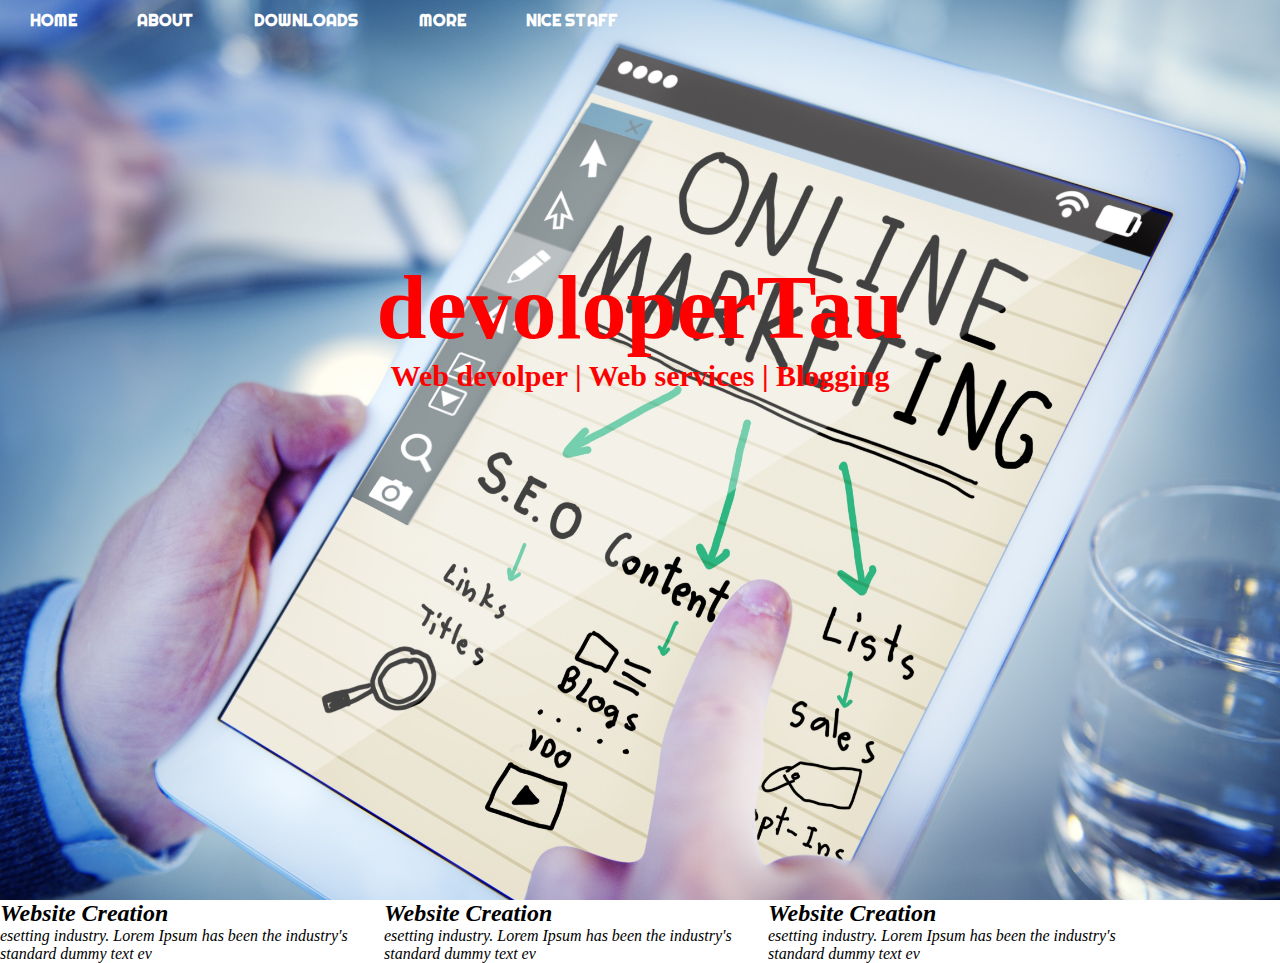
<file: bloggerSite/index.html>
<!DOCTYPE html>
<html lang="en" dir="ltr">
  <head>
    <!--google tag manager-->
    <script>(function(w,d,s,l,i){w[l]=w[l]||[];w[l].push({'gtm.start':
      new Date().getTime(),event:'gtm.js'});var f=d.getElementsByTagName(s)[0],
      j=d.createElement(s),dl=l!='dataLayer'?'&l='+l:'';j.async=true;j.src=
      'https://www.googletagmanager.com/gtm.js?id='+i+dl;f.parentNode.insertBefore(j,f);
      })(window,document,'script','dataLayer','GTM-WWQ4FQ4');
    </script>

    <!--meta tag-->
    <meta charset="utf-8">
    <meta name="author" content="slowestwind">
    <meta name="rating" content="general">
    <meta name="description" content="Create your business Website or Profile page by devolopertau and we will help you to promote your website and page on www and beyond">
    <meta name="viewport" content="width=device-width, initial-scale=1.0, maximum-scale=1.0, user-scalable=no">

    <!--OpenGraph-->
    <meta property="og:title" content="Creat Business Online | Grow your Business Online - devolopertau">
    <meta property="og:description" content="Create your business Website or Profile page by devolopertau and we will help you to promote your website and page on www and beyond">
    <meta property="og:type" content="website">
    <meta property="og:image" content="logo.jpg">
    <meta property="og:site_name" content="devolopertau">
    <meta property="og:url" content="">
    <!--Social Card-->
    <meta name="twitter:card" content="summary">
    <meta name="twitter:site" content="@devolopertau">
    <meta name="twitter:tittle" content="Creat Business Online | Grow your Business Online - devolopertau">
    <meta name="twitter:description" content="Create your business Website or Profile page by devolopertau and we will help you to promote your website and page on www and beyond">
    <meta name="twitter:image" content="">
    <meta name="twitter:url" content="">
    <!--links-->
    <link rel="stylesheet" href="style.css">
    <title>devoloperTau | Web developer | Online Business creator</title>
    <link href="https://fonts.googleapis.com/css?family=Righteous" rel="stylesheet">
    <link rel="stylesheet" href="https://use.fontawesome.com/releases/v5.7.2/css/all.css" integrity="sha384-fnmOCqbTlWIlj8LyTjo7mOUStjsKC4pOpQbqyi7RrhN7udi9RwhKkMHpvLbHG9Sr" crossorigin="anonymous">
  </head>
  <body>
    <!-- navigation  -->
    <header class="navigation">
      <nav class="stroke">
      <ul>
        <li><a href="#">Home</a></li>
        <li><a href="#">About</a></li>
        <li><a href="#">Downloads</a></li>
        <li><a href="#">More</a></li>
        <li><a href="#">Nice staff</a></li>
      </ul>
    </nav>
      </nav>
    </header>


    <!-- showcase -->
    <section class="showcase">
      <div class="showcase-image">
        <div class="content">
          <h2>devoloperTau</h2>
          <p>Web devolper | Web services | Blogging</p>
        </div>
      </div>
    </section>

    <!-- body -->
    <section>
      <div class="div-3">
          <div class="web-creation">
            <i class="fa fa-industry">
              <h2>Website Creation</h2>
              <p>esetting industry. Lorem Ipsum has been the industry's standard dummy text ev</p>
            </i>
          </div>
          <div class="seo">
            <i class="fa fa-industry">
              <h2>Website Creation</h2>
              <p>esetting industry. Lorem Ipsum has been the industry's standard dummy text ev</p>
            </i>
          </div>
          <div class="web-creation">
            <i class="fa fa-industry">
              <h2>Website Creation</h2>
              <p>esetting industry. Lorem Ipsum has been the industry's standard dummy text ev</p>
            </i>
          </div>
      </div>
    </section>


    <!-- footer -->


  </body>
</html>
</file>
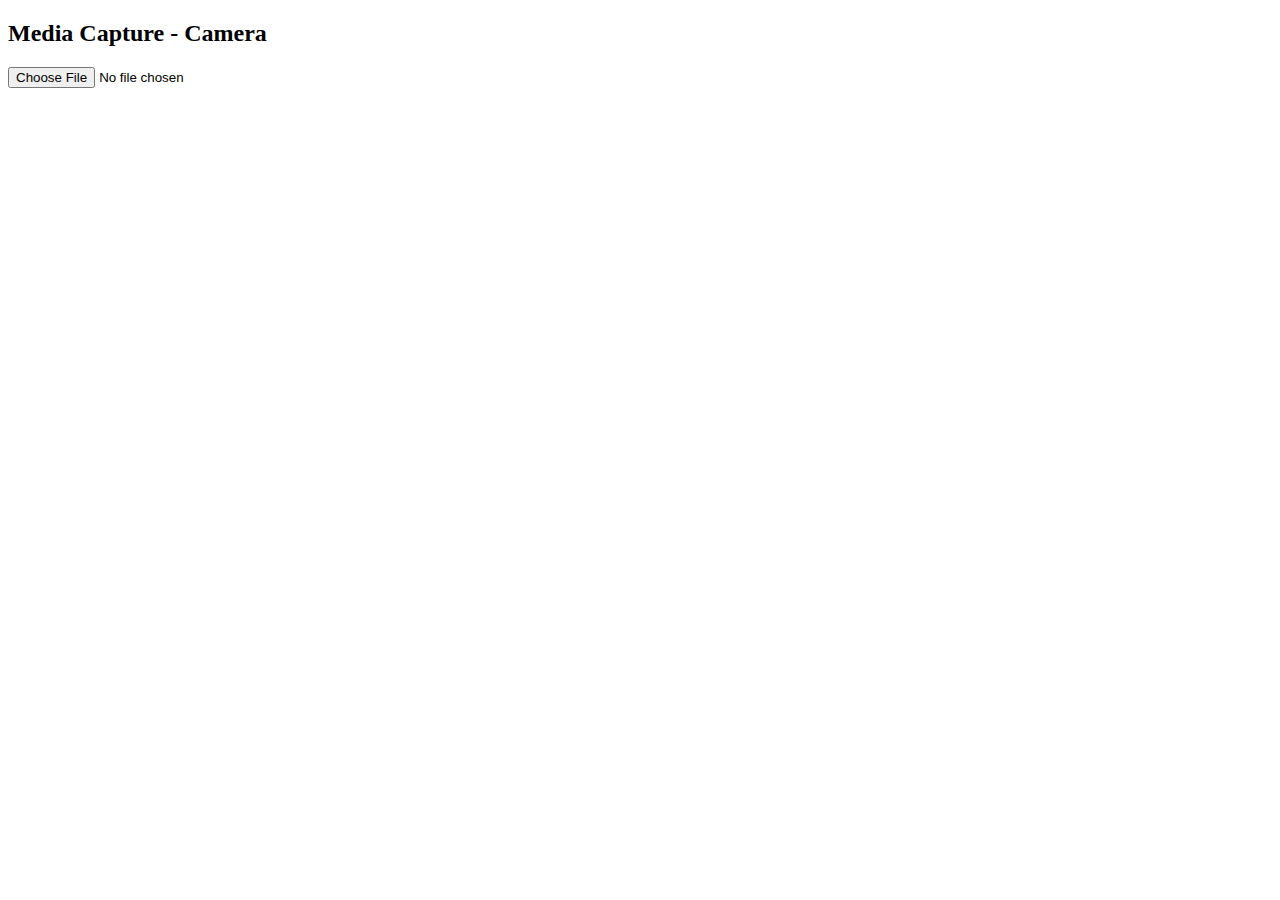
<file: geolocationAPI/index.html>
<!DOCTYPE html>
<html>
<head>
<meta charset="UTF-8" />
<title>15.2 HTML Media Capture</title>
<script>
// Function to handle the HTML media capture of a file
function handleCapture(files) {
// Set the image matching pattern
var imageType = /image.*/;
// We expect only one picture at a time but loop through any files provided
for (var i = 0; i < files.length; i++) {
// Retrieve the file from those passed in
var file = files[i];
// Check if the file is an image type
if (file.type.match(imageType)) {
// Create our new image element
var newImg = document.createElement("img");
newImg.classList.add("obj");
newImg.file = file;
newImg.style.maxHeight = "100px";
newImg.style.maxWidth = "100px";
// Append the new image element to the thumbnails area
var thumbnails = document.getElementById('thumbnails');
preview.appendChild(newImg);
// Load the image element with the contents of the file
var reader = new FileReader();
reader.onload = (function(aImg) {
return function(e) { aImg.src = e.target.result; };
})(newImg);
reader.readAsDataURL(file);
}
}
}
</script>
</head>
<body>
<h2>Media Capture - Camera</h2>
<input type="file" accept="image/*;capture=camera"
capture="camera"
onChange="handleCapture(this.files)"></input>
<div id="thumbnails"></div>
</body>
</html>
</file>
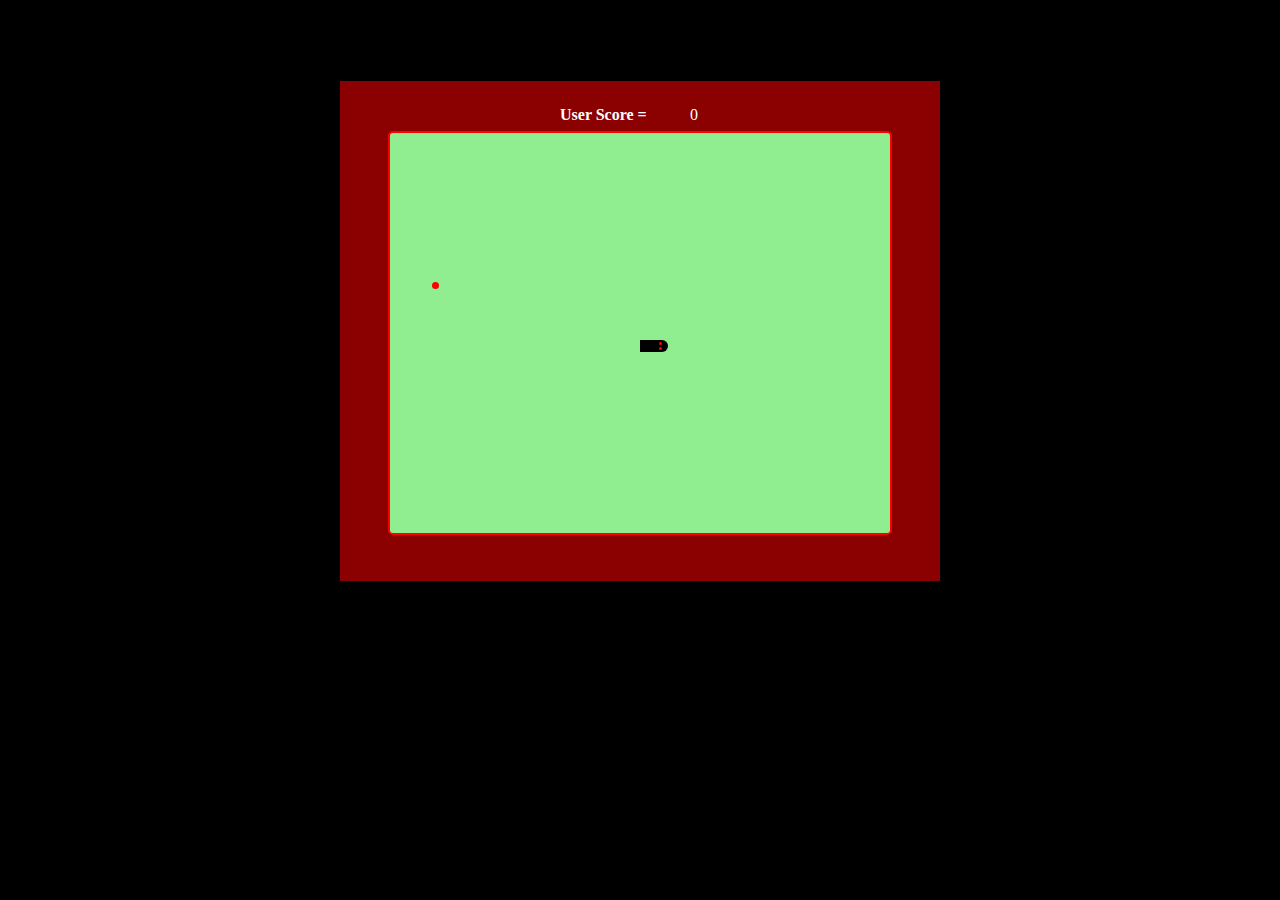
<file: snake_game_javascript/game.html>
<!--

    Author :    

            Himanshu Sharma
            Github - himanshu-sharam2018
            himanshusharma2972@gmail.com
            www.blaregroup.com
    *********************************************
                   Snake Game
    *********************************************

        
    About:
        It is just a simple snake game which we used to play in keypad mobiles.
        use keyboard arrow button to play this game


-->

<html>
<head>
<title>Snake Game</title>
<style>
body{background-color:black}
#gamearea{border:1px solid black;height:500;width:600;margin:80px auto;background-color:darkred;}
#score_container{position:relative;left:220px;top:25px;color:white;}
#playarea{height:400px;width:500px;border:2px solid red;border-radius:5px;margin:30px auto;margin-bottom:0px;background-color:lightgreen;}
#snake_food{background:red;height:7px;width:7px;border-radius:100%;position:relative;display:block;}
#snake{background:black;height:4px;width:20px;border-top-right-radius:10px;border-bottom-right-radius:10px;position:relative;padding:4px;
        top:200px;left:250px;}
#leye,#reye{background:red;height:3px;width:3px;border-radius:100%;}
#leye{margin-left:15px;margin-top:-2px;}
#reye{margin-left:15px;margin-top:2px;}
</style>

<script>
/*Global declaring of variables*/
var score=0;   //represent user score
var posl=250;  //represent snake position from left side  
var posu=200;  //represent snake position from upper side
var i,j;       //represents position of food
var t;         //used to hold the program 
var sleep=10;  //represent for how much time program is being holded

/*  creating food for snake */
function create_food()
{	
    var food=document.getElementById("snake_food");
	
    i=Math.floor(Math.random()*(400-10));
	j=Math.floor(Math.random()*(350-10));
	
    food.style.left=i+"px";
	food.style.top=j+"px";

}

//get user input by keyboard
function getkey(e)
{
		
    /****************************************
            left_arrow key=37
            up_arrow key=38
            right_arrow key=39
            down_arrow key=40
    *****************************************/

        var key=e.which||e.keyCode;  //getting key no.
		switch(key)
		{
			case 37:move(4);break;   //left
			case 38:move(3);break;   // up
			case 39:move(1);break;   //right
			case 40:move(2);break;   //down 
		}
}

/*moving of snake*/
function move(x)
{     
    /*used to speed up the snake */ 
      if(score>10){sleep=6;}
      if(score>20){sleep=4;}  
          
    
    if(x==1){clearInterval(t); t=setInterval(right,sleep);}
    if(x==2){clearInterval(t); t=setInterval(down,sleep); }
    if(x==3){clearInterval(t); t=setInterval(up,sleep);}
    if(x==4){clearInterval(t); t=setInterval(left,sleep);}
	if(x==5){clearInterval(t);}
      
}

/*moves snake to right side*/
function right()
{   var lefteye=document.getElementById("leye");
    var righteye=document.getElementById("reye");
    var snk=document.getElementById("snake");
    
    posl+=1;    
         
        if(posl>=472)
            {alert("Game Over"+"\nTotal Score="+score);clearInterval(t);restart();}
       else{    
                snk.style.left=posl+"px";
                snk.style.height="4px";            
                snk.style.width="20px";
                snk.style.borderBottomLeftRadius="0px";
                snk.style.borderBottomRightRadius="10px";
                snk.style.borderTopLeftRadius="0px";
                snk.style.borderTopRightRadius="10px";
                lefteye.style.marginLeft="15px";
                righteye.style.marginLeft="15px";
                righteye.style.marginTop="2px";
                lefteye.style.marginTop="-2px";
                
                bite(posl+15,posu+4);   //check eating of food
            }
}

/*moves snake to left side*/
function left()
{   var lefteye=document.getElementById("leye");
    var righteye=document.getElementById("reye");
    var snk=document.getElementById("snake");

    posl-=1;   
    if(posl<1){alert("Game Over"+"\nTotal Score="+score);clearInterval(t);restart();}
    else{   
            snk.style.left=posl+"px";
            snk.style.height="4px";            
            snk.style.width="20px";
            snk.style.borderBottomLeftRadius="10px";
            snk.style.borderBottomRightRadius="0px";
            snk.style.borderTopLeftRadius="10px";
            snk.style.borderTopRightRadius="0px";
            lefteye.style.marginLeft="5px";
            righteye.style.marginLeft="5px";
            righteye.style.marginTop="2px";
            lefteye.style.marginTop="-2px";
            
            bite(posl,posu+4);    //check eating of food 
        }

}

/*moves snake to up side*/
function up()
{   var lefteye=document.getElementById("leye");
    var righteye=document.getElementById("reye");
    var snk=document.getElementById("snake");

    posu-=1;
    if(posu<=-10){alert("Game Over"+"\nTotal Score="+score);clearInterval(t);restart();}
    else{
            snk.style.top=posu+"px";
            snk.style.height="20px";            
            snk.style.width="4px";
            snk.style.borderBottomLeftRadius="0px";
            snk.style.borderBottomRightRadius="0px";
            snk.style.borderTopRightRadius="10px";
            snk.style.borderTopLeftRadius="10px";
            lefteye.style.marginLeft="-1px";
            righteye.style.marginLeft="3px";
            righteye.style.marginTop="-3px";
            lefteye.style.marginTop="5px";
            
            bite(posl+2,posu);  //check eating of food
        }

}

/*moves snake to down side*/
function down()
{   var lefteye=document.getElementById("leye");
    var righteye=document.getElementById("reye");
    var snk=document.getElementById("snake");

    posu+=1;
    if(posu>=365){alert("Game Over"+"\nTotal Score="+score);clearInterval(t);restart();}
    else{
            snk.style.top=posu+"px";
            snk.style.height="20px";            
            snk.style.width="4px";
            snk.style.borderBottomLeftRadius="10px";
            snk.style.borderBottomRightRadius="10px";
            snk.style.borderTopLeftRadius="0px";
            snk.style.borderTopRightRadius="0px";
            lefteye.style.marginLeft="-1px";
            righteye.style.marginLeft="3px";
            righteye.style.marginTop="-3px";
            lefteye.style.marginTop="15px";
            
            bite(posl+2,posu+15);   //check eating of food
        }


}

/*   this function checks the eating of food by snake
    It takes the position of snake as argument
*/
function bite(left,top)
{  
    for(k=0;k<=7;k++)
    {
        if((i==left-k || i==left+k) && (j==top-k|| j==top+k))
        {
            score++;    //incrementing score by 1
            document.getElementById("score_Value").innerHTML=score;  

            create_food();     //create another food 
        }
    }

}

/*this function restart the game*/
function restart()
{
    posl=250;
    posu=200;
    score=0;
    var lefteye=document.getElementById("leye");
    var righteye=document.getElementById("reye");
    document.getElementById("score_Value").innerHTML=score;
    var snk=document.getElementById("snake");
        snk.style.left=posl+"px";
        snk.style.top=posu+"px";
        snk.style.height="4px";            
        snk.style.width="20px";
        snk.style.borderBottomLeftRadius="0px";
        snk.style.borderBottomRightRadius="10px";
        snk.style.borderTopLeftRadius="0px";
        snk.style.borderTopRightRadius="10px";
        lefteye.style.marginLeft="15px";
        righteye.style.marginLeft="15px";
        righteye.style.marginTop="2px";
        lefteye.style.marginTop="-2px";
    create_food();
}

</script>
</head>
<body onkeydown="getkey(event)" onload="create_food()">

<div id="gamearea">
    
    <div id="score_container">
        <div id="score_Label"><b>User Score = </b></div>
        <div id="score_Value" style="height:20px;width:100px;margin-top:-18px;margin-left:130px">0</div>
    </div>

    <div id="playarea">
        <div id="snake_food"></div>
       
        <div id="snake">
            <div id="leye"></div>
            <div id="reye"></div>
        </div>

    </div>

</div>


</body>
</html>
</file>
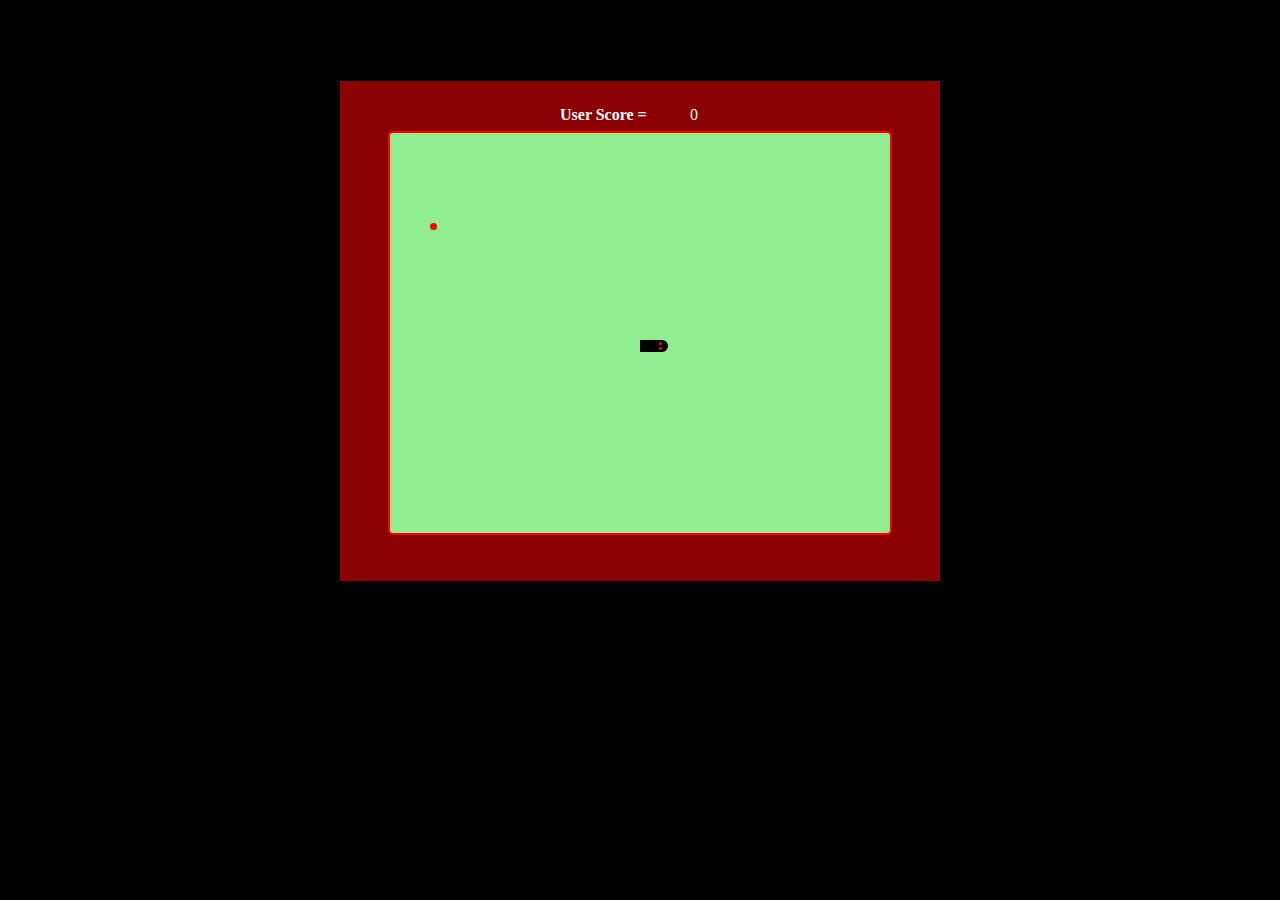
<file: snake_game_javascript/snake_game.html>
<!--

    Author :    

            Himanshu Sharma
            Github - himanshu-sharam2018
            himanshusharma2972@gmail.com
            www.blaregroup.com
    *********************************************
                   Snake Game
    *********************************************

        
    About:
        It is just a simple snake game which we used to play in keypad mobiles.
        use keyboard arrow button to play this game


-->

<html>
<head>
<title>Snake Game</title>

<!--Styling of page-->
<style>
body{background-color:black}

#gamearea{border:1px solid black;height:500;width:600;margin:80px auto;background-color:darkred;}

#score_container{position:relative;left:220px;top:25px;color:white;}

#score_Value{height:20px;width:100px;margin-top:-18px;margin-left:130px;}

#playarea{height:400px;width:500px;border:2px solid red;border-radius:5px;margin:30px auto;margin-bottom:0px;background-color:lightgreen;}

#snake_food{background:red;height:7px;width:7px;border-radius:100%;position:relative;display:block;}

#snake{background:black;height:4px;width:20px;border-top-right-radius:10px;border-bottom-right-radius:10px;position:relative;padding:4px;
        top:200px;left:250px;}

#leye,#reye{background:red;height:3px;width:3px;border-radius:100%;}

#leye{margin-left:15px;margin-top:-2px;}

#reye{margin-left:15px;margin-top:2px;}
</style>

<script>
/*Global declaring of variables*/
var score=0;   //represent user score
var posl=250;  //represent snake position from left side  
var posu=200;  //represent snake position from upper side
var i,j;       //represents position of food
var t;         //used to hold the program 
var sleep=10;  //represent for how much time program is being holded

/*  creating food for snake */
function create_food()
{	
    var food=document.getElementById("snake_food");
	
    /* Calculating Position*/
    i=Math.floor(Math.random()*(400-10));
	j=Math.floor(Math.random()*(350-10));
	
    /* display food */
    food.style.left=i+"px";
	food.style.top=j+"px";

}

//get user input by keyboard
function getkey(e)
{
		
    /****************************************
            left_arrow key=37
            up_arrow key=38
            right_arrow key=39
            down_arrow key=40
    *****************************************/

        var key=e.which||e.keyCode;  //getting key no.
		switch(key)
		{
			case 37:move(4);break;   //left
			case 38:move(3);break;   // up
			case 39:move(1);break;   //right
			case 40:move(2);break;   //down 
		}
}

/*moving of snake*/
function move(x)
{     
    /*used to speed up the snake */ 
      if(score>10){sleep=6;}
      if(score>20){sleep=4;}  
          
    
    if(x==1){clearInterval(t); t=setInterval(right,sleep);}   //moving right
    if(x==2){clearInterval(t); t=setInterval(down,sleep); }   //moving down
    if(x==3){clearInterval(t); t=setInterval(up,sleep);}      //moving up
    if(x==4){clearInterval(t); t=setInterval(left,sleep);}    //moving left
	if(x==5){clearInterval(t);}                               //stop snake 
      
}

/*moves snake to right side*/
function right()
{   var lefteye=document.getElementById("leye");
    var righteye=document.getElementById("reye");
    var snk=document.getElementById("snake");
    
    posl+=1;    
         
        if(posl>=472)
            {alert("Game Over"+"\nTotal Score="+score);clearInterval(t);restart();}
       else{    
                snk.style.left=posl+"px";
                snk.style.height="4px";            
                snk.style.width="20px";
                snk.style.borderBottomLeftRadius="0px";
                snk.style.borderBottomRightRadius="10px";
                snk.style.borderTopLeftRadius="0px";
                snk.style.borderTopRightRadius="10px";
                lefteye.style.marginLeft="15px";
                righteye.style.marginLeft="15px";
                righteye.style.marginTop="2px";
                lefteye.style.marginTop="-2px";
                
                bite(posl+15,posu+4);   //check eating of food
            }
}

/*moves snake to left side*/
function left()
{   var lefteye=document.getElementById("leye");
    var righteye=document.getElementById("reye");
    var snk=document.getElementById("snake");

    posl-=1;   
    if(posl<1){alert("Game Over"+"\nTotal Score="+score);clearInterval(t);restart();}
    else{   
            snk.style.left=posl+"px";
            snk.style.height="4px";            
            snk.style.width="20px";
            snk.style.borderBottomLeftRadius="10px";
            snk.style.borderBottomRightRadius="0px";
            snk.style.borderTopLeftRadius="10px";
            snk.style.borderTopRightRadius="0px";
            lefteye.style.marginLeft="5px";
            righteye.style.marginLeft="5px";
            righteye.style.marginTop="2px";
            lefteye.style.marginTop="-2px";
            
            bite(posl,posu+4);    //check eating of food 
        }

}

/*moves snake to up side*/
function up()
{   var lefteye=document.getElementById("leye");
    var righteye=document.getElementById("reye");
    var snk=document.getElementById("snake");

    posu-=1;
    if(posu<=-10){alert("Game Over"+"\nTotal Score="+score);clearInterval(t);restart();}
    else{
            snk.style.top=posu+"px";
            snk.style.height="20px";            
            snk.style.width="4px";
            snk.style.borderBottomLeftRadius="0px";
            snk.style.borderBottomRightRadius="0px";
            snk.style.borderTopRightRadius="10px";
            snk.style.borderTopLeftRadius="10px";
            lefteye.style.marginLeft="-1px";
            righteye.style.marginLeft="3px";
            righteye.style.marginTop="-3px";
            lefteye.style.marginTop="5px";
            
            bite(posl+2,posu);  //check eating of food
        }

}

/*moves snake to down side*/
function down()
{   var lefteye=document.getElementById("leye");
    var righteye=document.getElementById("reye");
    var snk=document.getElementById("snake");

    posu+=1;
    if(posu>=365){alert("Game Over"+"\nTotal Score="+score);clearInterval(t);restart();}
    else{
            snk.style.top=posu+"px";
            snk.style.height="20px";            
            snk.style.width="4px";
            snk.style.borderBottomLeftRadius="10px";
            snk.style.borderBottomRightRadius="10px";
            snk.style.borderTopLeftRadius="0px";
            snk.style.borderTopRightRadius="0px";
            lefteye.style.marginLeft="-1px";
            righteye.style.marginLeft="3px";
            righteye.style.marginTop="-3px";
            lefteye.style.marginTop="15px";
            
            bite(posl+2,posu+15);   //check eating of food
        }


}

/*   this function checks the eating of food by snake
    It takes the position of snake as argument
*/
function bite(left,top)
{  
    for(k=0;k<=7;k++)
    {
        if((i==left-k || i==left+k) && (j==top-k|| j==top+k))
        {
            score++;    //incrementing score by 1
            document.getElementById("score_Value").innerHTML=score;  

            create_food();     //create another food 
        }
    }

}

/*this function restart the game*/
function restart()
{
    posl=250;
    posu=200;
    score=0;
    var lefteye=document.getElementById("leye");
    var righteye=document.getElementById("reye");
    document.getElementById("score_Value").innerHTML=score;
    var snk=document.getElementById("snake");
        snk.style.left=posl+"px";
        snk.style.top=posu+"px";
        snk.style.height="4px";            
        snk.style.width="20px";
        snk.style.borderBottomLeftRadius="0px";
        snk.style.borderBottomRightRadius="10px";
        snk.style.borderTopLeftRadius="0px";
        snk.style.borderTopRightRadius="10px";
        lefteye.style.marginLeft="15px";
        righteye.style.marginLeft="15px";
        righteye.style.marginTop="2px";
        lefteye.style.marginTop="-2px";
    create_food();
}

</script>
</head>
<body onkeydown="getkey(event)" onload="create_food()">

<!--Creating area for game -->
<div id="gamearea">
    
    <!--represent user score -->
    <div id="score_container">
        <div id="score_Label"><b>User Score = </b></div>
        <div id="score_Value">0</div>
    </div>

    <!-- creating are where snake move -->
    <div id="playarea">
        <!-- representing snake food -->
        <div id="snake_food"></div>
       
       <!-- representing snake -->
        <div id="snake">
            <div id="leye"></div>    <!-- representing left eye of snake -->
            <div id="reye"></div>    <!-- representing right eye of snake -->
        </div>

    </div>

</div>

</body>

</html>
</file>
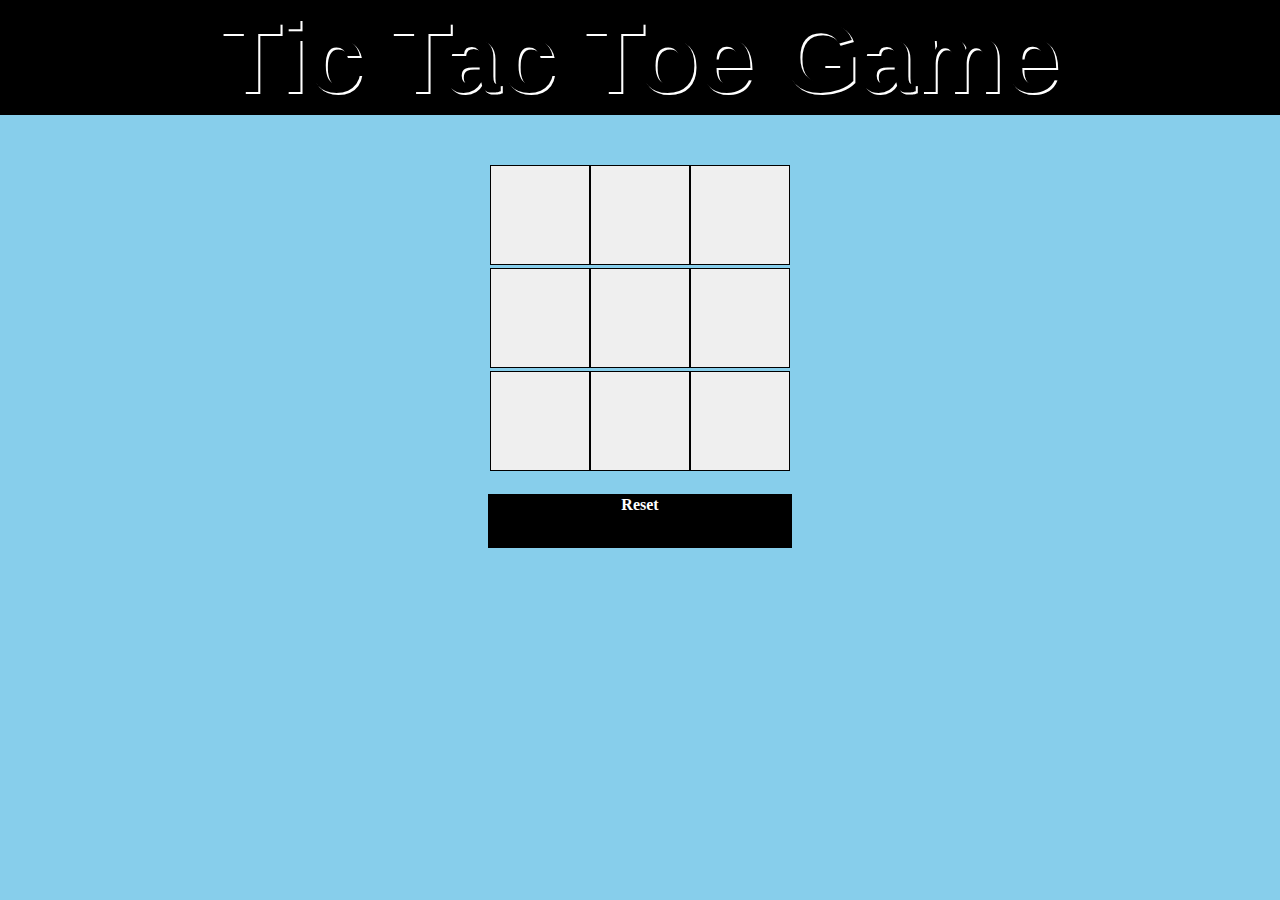
<file: tic_tac_toe_javascript/tic-toe-game.html>
<!-- to tell browser what type of doc is it-->
<!DOCTYPE html>
<html lang="eng">

	<!--This is head section of the document. -->
	<head>
		<!--Title of the document. -->
		<title>Tic Tac Toe Game</title>
		<!--Meta Data -->
		<meta charset="utf-8">
		<meta name="author" content="Stunning Work" >
		<meta name="discription" content="Tic Toe Game">
		<link rel="stylesheet" href="style.css">
	</head>

	<!--Body section of the document -->
	<body>

		<!--Header section of the Body section -->
		<header>
					<h1>Tic Tac Toe Game</h1>
		</header>

		<center>
		<!--Main division part-->
		<div class="board">
			<!--hor-btn section  -->
			<div class="hor-btn">
				<!--buttons of the game-->
				<button class="push" value="1">
				<button class="push" value="2">
				<button class="push" value="3">
			</div>
			<!--second hor-btn section -->
			<div class="hor-btn">
				<!--buttons of the game-->
				<button class="push" value="4">
				<button class="push" value="5">
				<button class="push" value="6">
			</div>
			<!--third hor-btn section-->
			<div class="hor-btn">
				<!--buttons of the game-->
				<button class="push" value="7">
				<button class="push" value="8">
				<button class="push" value="9">
			</div>
			<!--this divison used for the reset game status-->
			<div id="reset">Reset</div>
		</div>

		<!--At last declare of the Script documents -->
		</center>
		<script src="jquery-3.3.1.min.js"></script>
		<script src="ticTok.js"></script>
	</body>
<!--End of the Html document -->
</html>
</file>
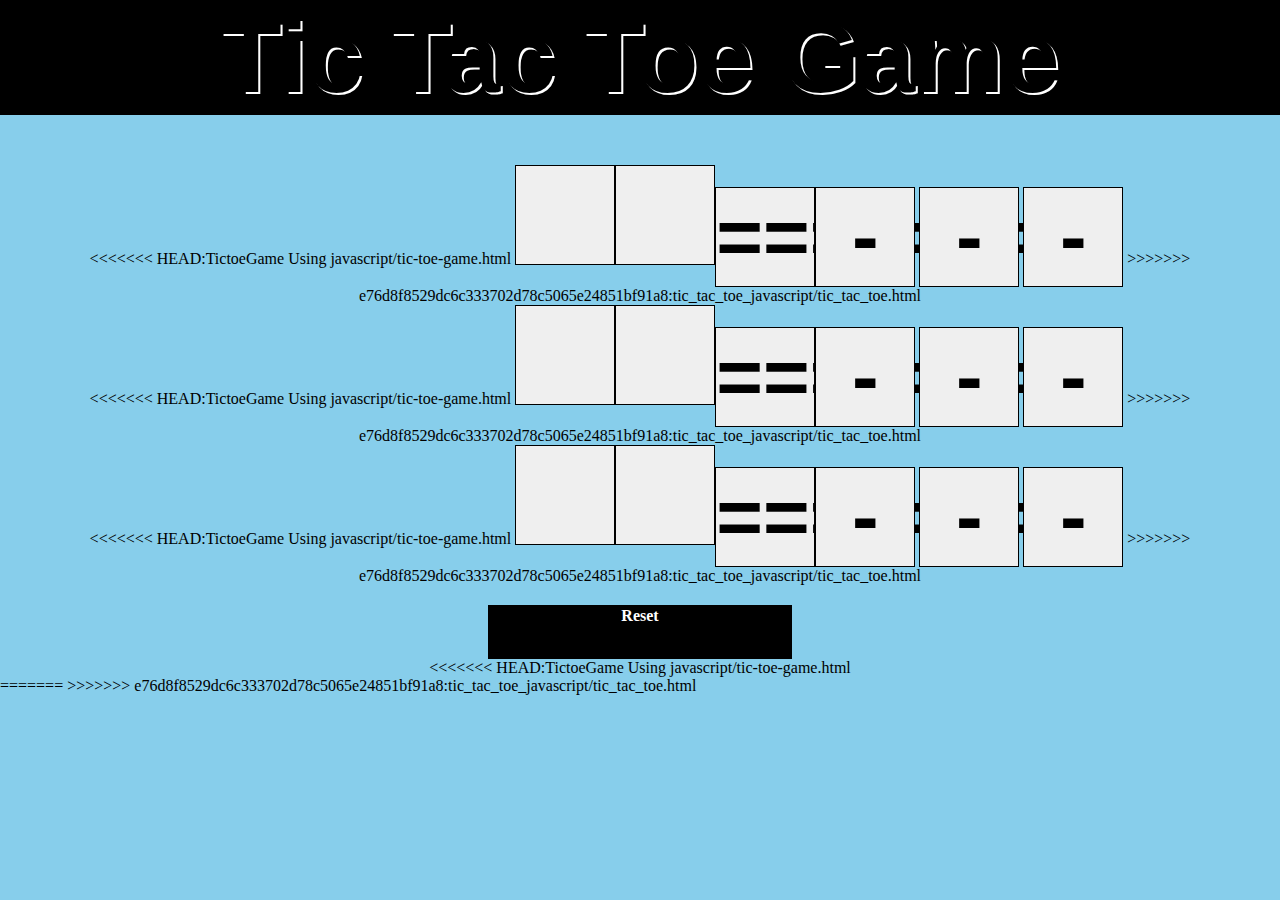
<file: tic_tac_toe_javascript/tic_tac_toe.html>
<!-- to tell browser what type of doc is it-->
<!DOCTYPE html>
<html lang="eng">

	<!--This is head section of the document. -->
	<head>
		<!--Title of the document. -->
		<title>Tic Tac Toe Game</title>
		<!--Meta Data -->
		<meta charset="utf-8">
		<meta name="author" content="Stunning Work" >
		<meta name="discription" content="Tic Toe Game">
		<link rel="stylesheet" href="style.css">
	</head>

	<!--Body section of the document -->
	<body>

		<!--Header section of the Body section -->
		<header>
					<h1>Tic Tac Toe Game</h1>
		</header>

		<center>
		<!--Main division part-->
		<div class="board">
			<!--hor-btn section  -->
			<div class="hor-btn">
<<<<<<< HEAD:TictoeGame Using javascript/tic-toe-game.html
				<!--buttons of the game-->
				<button class="push" value="1">
				<button class="push" value="2">
				<button class="push" value="3">
=======
				<button id="push">-</button>
				<button id="push">-</button>
				<button id="push">-</button>
>>>>>>> e76d8f8529dc6c333702d78c5065e24851bf91a8:tic_tac_toe_javascript/tic_tac_toe.html
			</div>
			<!--second hor-btn section -->
			<div class="hor-btn">
<<<<<<< HEAD:TictoeGame Using javascript/tic-toe-game.html
				<!--buttons of the game-->
				<button class="push" value="4">
				<button class="push" value="5">
				<button class="push" value="6">
=======
				<button id="push">-</button>
				<button id="push">-</button>
				<button id="push">-</button>
>>>>>>> e76d8f8529dc6c333702d78c5065e24851bf91a8:tic_tac_toe_javascript/tic_tac_toe.html
			</div>
			<!--third hor-btn section-->
			<div class="hor-btn">
<<<<<<< HEAD:TictoeGame Using javascript/tic-toe-game.html
				<!--buttons of the game-->
				<button class="push" value="7">
				<button class="push" value="8">
				<button class="push" value="9">
=======
				<button id="push">-</button>
				<button id="push">-</button>
				<button id="push">-</button>
>>>>>>> e76d8f8529dc6c333702d78c5065e24851bf91a8:tic_tac_toe_javascript/tic_tac_toe.html
			</div>
			<!--this divison used for the reset game status-->
			<div id="reset">Reset</div>
		</div>
<<<<<<< HEAD:TictoeGame Using javascript/tic-toe-game.html

		<!--At last declare of the Script documents -->
		</center>
		<script src="jquery-3.3.1.min.js"></script>
=======
		<script src="jquery-3.3.1.min.js"></script>	
>>>>>>> e76d8f8529dc6c333702d78c5065e24851bf91a8:tic_tac_toe_javascript/tic_tac_toe.html
		<script src="ticTok.js"></script>
	</body>
<!--End of the Html document -->
</html>
</file>
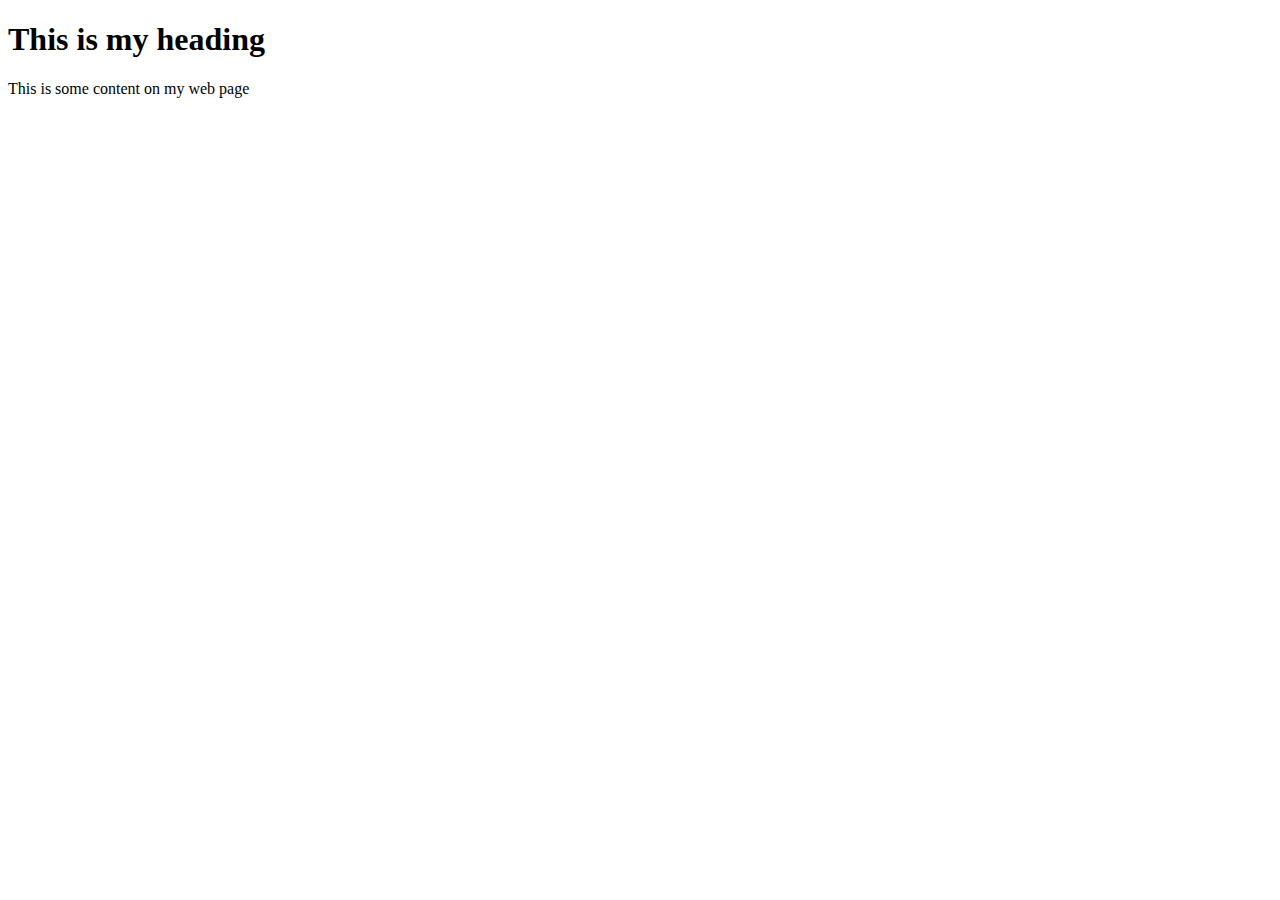
<file: TictoeGame Using javascript/test.html>
<!DOCTYPE html>
<html>
<head>
<title>Testing jQuery</title>
<script src="jquery-3.3.1.min.js"></script>
</head>
<body>
<h1>This is my heading</h1>
<p>This is some content on my web page</p>
<script>
var data = $("p").text();
alert(data);
</script>
</body>
</html>
</file>
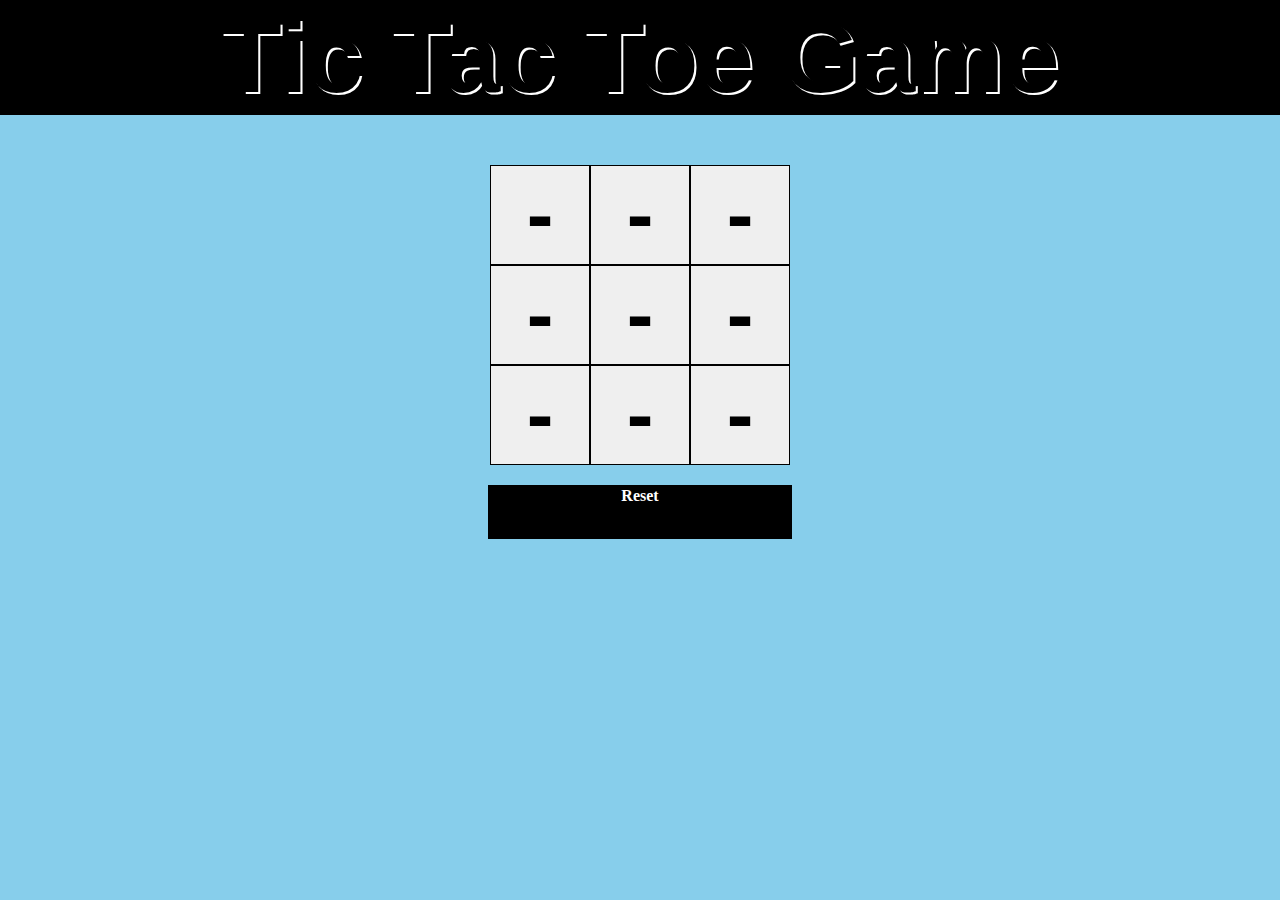
<file: TictoeGame Using javascript/tic-toe-game.html>
<!-- to tell browser what type of doc is it-->
<!DOCTYPE html>
<html lang="eng">

	<!--This is head section of the document. -->
	<head>
		<!--Title of the document. -->
		<title>Tic Tac Toe Game</title>
		<!--Meta Data -->
		<meta charset="utf-8">
		<meta name="author" content="Stunning Work" >
		<meta name="discription" content="Tic Toe Game">
		<link rel="stylesheet" href="style.css">
	</head>

	<!--Body section of the document -->
	<body>

		<!--Header section of the Body section -->
		<header>
					<h1>Tic Tac Toe Game</h1>
		</header>

		<center>
		<!--Main division part-->
		<div class="board">
			<!--hor-btn section  -->
			<div class="hor-btn">
				<!--buttons of the game-->
				<button class="push" value="1">
				<button class="push" value="2">
				<button class="push" value="3">
			</div>
			<!--second hor-btn section -->
			<div class="hor-btn">
				<!--buttons of the game-->
				<button class="push" value="4">
				<button class="push" value="5">
				<button class="push" value="6">
			</div>
			<!--third hor-btn section-->
			<div class="hor-btn">
				<!--buttons of the game-->
				<button class="push" value="7">
				<button class="push" value="8">
				<button class="push" value="9">
			</div>
			<!--this divison used for the reset game status-->
			<div id="reset">Reset</div>
		</div>

		<!--At last declare of the Script documents -->
		</center>
		<script src="jquery-3.3.1.min.js"></script>
		<script src="ticTok.js"></script>
	</body>
<!--End of the Html document -->
</html>
</file>
<file: bloggerSite/style.css>
* {
  padding: 0;
  margin: 0;
}

/* body style */
body{
  background: white;
  color: black;
  padding: 0;
  margin: 0;
  font-style: sens-serif, arial;
}

/* navigation */
.navigation {
  background: black;
  display: block;
}

.navigation li{
  list-style: none;
  float: left;
  margin: 10px 20px 10px 20px;
}

.navigation a {
  color: white;
  text-transform: uppercase;
  font-weight: bold;
  font-family: 'Righteous', cursive;
  text-decoration: none;
  padding: 10px;

}


.navigation a:hover {
  font-size: 20px;
  background: #ed213c;
  font-weight: bold;
  transition: all 1ms;
  transition: transform 1.2s, opacity 1.2s;
  transition-timing-function: cubic-bezier(0.2, 1, 0.3, 1);
  transform: translate3d(0, 150px, 0);
}

/* showcase */
.showcase {
  padding: 0px;
  margin: 0px;
}

.showcase-image {
  width: 100%;
  height: 100vh;
  background-image: url('showcase.jpg');
  background-repeat: none;
  background-position: center;
  background-size: cover;
  display: block;
  /* filter: blur(3px); */
  z-index: 0;
}

.showcase .content {
  padding-top:  20%;
  text-align: center;
}

.showcase .content h2 {
  color: red;
  font-size: 90px;
  font-weight: 800px;
}
.showcase .content p{
  color: red;
  font-size: 30px;
  font-weight: bold;
}

/* content */
.div-3 {
  display: grid;
  grid-template-columns: 30% 30% 30%;
}

/* footer */
</file>
<file: tic_tac_toe_javascript/style.css>
*{
	margin: 0px;
	padding: 0px;
}

header{
	margin: 0;
	padding: 0;
	background-color: black;
	font-family: arial;
	font-weight: bolder;
	font-size: 50px;
	color: black;
	text-shadow: 2px 2px  white;
	text-align: center;
}
.board{
	margin-top: 50px;
}

button{
	height: 100px;
	width: 100px;
	padding: 0px;
	border: 1px solid black;
	font-family: sans-serif;
	color: black;
	margin: 0px;
	font-size: 80px;
	text-align: center;
	font-weight: bold;
	text-shadow:

}
body{
	background-color: skyblue;
}
#reset{
	margin-top: 20px;
	height: 50px;
	width: 300px;
	border: 2px solid black;
	text-shadow: 1px 1px 0.5 blue;
	background-color: black;
	font-weight: bold;
	font-style: arial;
	color: white;
	text-align: center;
}
</file>
<file: TictoeGame Using javascript/style.css>
*{
	margin: 0px;
	padding: 0px;
}

header{
	margin: 0;
	padding: 0;
	background-color: black;
	font-family: arial;
	font-weight: bolder;
	font-size: 50px;
	color: black;
	text-shadow: 2px 2px  white;
	text-align: center;
}
.board{
	margin-top: 50px;
}

button{
	height: 100px;
	width: 100px;
	padding: 0px;
	border: 1px solid black;
	font-family: sans-serif;
	color: black;
	margin: 0px;
	font-size: 80px;
	text-align: center;
	font-weight: bold;
	text-shadow:

}
body{
	background-color: skyblue;
}
#reset{
	margin-top: 20px;
	height: 50px;
	width: 300px;
	border: 2px solid black;
	text-shadow: 1px 1px 0.5 blue;
	background-color: black;
	font-weight: bold;
	font-style: arial;
	color: white;
	text-align: center;
}
</file>
